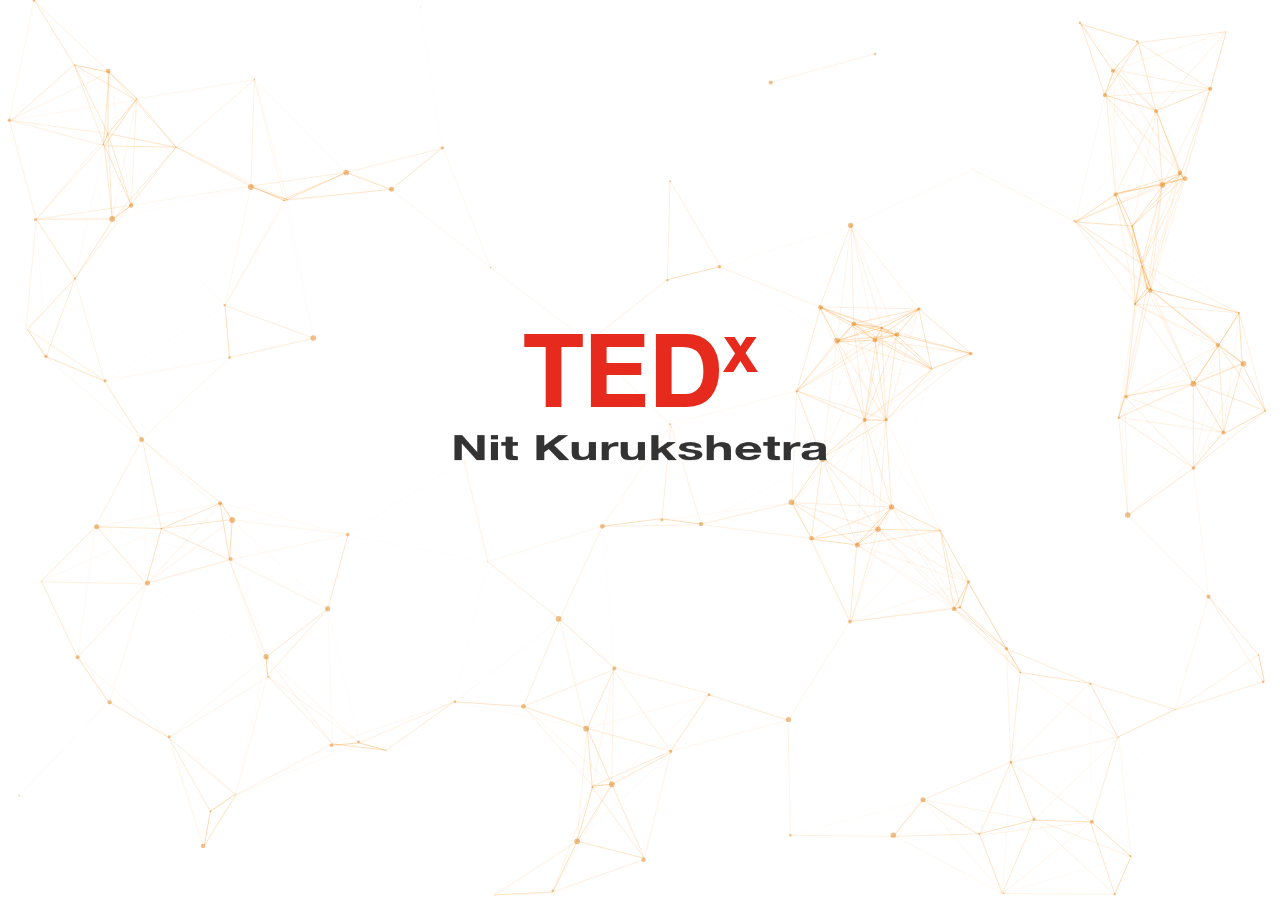
<file: index.html>
<!DOCTYPE html>
<html lang="en">
<head>
	<title>TedX Nit Kurukshetra</title>
	<meta charset="utf-8">
	<meta name="viewport" content="width=device-width, initial-scale=1">
	<meta name="description" content="TEDx NIT, Kurukshetra" />
    <meta name="robots" content="index, follow" />
    <link rel="author" href="http://gawds.in" />
    <meta name="author" content="gawds" />
    <!-- Open Graph data -->
    <meta property="og:title" content="TEDx NITK" />
    <meta property="og:type" content="website" />
    <meta property="og:description" content="TEDx NIT, Kurukshetra" />
    <!-- Twitter Card data -->
    <meta name="twitter:card" content="summary" />
    <meta name="twitter:title" content="TEDx NITK" />
    <meta name="twitter:description" content="TEDx NIT, Kurukshetra" />
    <!-- Schema.org markup for Google+ -->
    <meta itemprop="name" content="TEDx NITK">
    <meta itemprop="description" content="TEDx NIT, Kurukshetra">
    
	<link rel="stylesheet" type="text/css" href="css/bootstrap.min.css">
	<link rel="stylesheet" type="text/css" href="css/main.css">
	<link rel="shortcut icon" href="favicon.ico" />
</head>
<body>
    <div id="particles-js"></div>
	<div class="container">
        <div class="jumbotron">
            <h1>TED<small>x</small></h1>
            <h2 id="college-name">Nit Kurukshetra</h2>
            <h3>
                <span>C</span>
                <span>O</span>
                <span>M</span>
                <span>I</span>
                <span>N</span>
                <span>G</span>
                <span>&nbsp;</span>
                <span>S</span>
                <span>O</span>
                <span>O</span>
                <span>N</span>
            </h3>
            <ul class="social-icons-list">
                <li class="social-icons"><img src="png/facebook.png"</li>
                <li class="social-icons"><img src="png/twitter.png"></li>
                <li class="social-icons"><img src="png/youtube.png"></li>
                <li class="social-icons"><img src="png/mail.png"></li>
            </ul>
        </div>
    </div>
</body>
<script src="js/jquery.min.js"></script>
<script src="js/TweenMax.min.js"></script>
<script src="js/particles.min.js"></script>
<script src="js/main.js"></script>
</html>
</file>
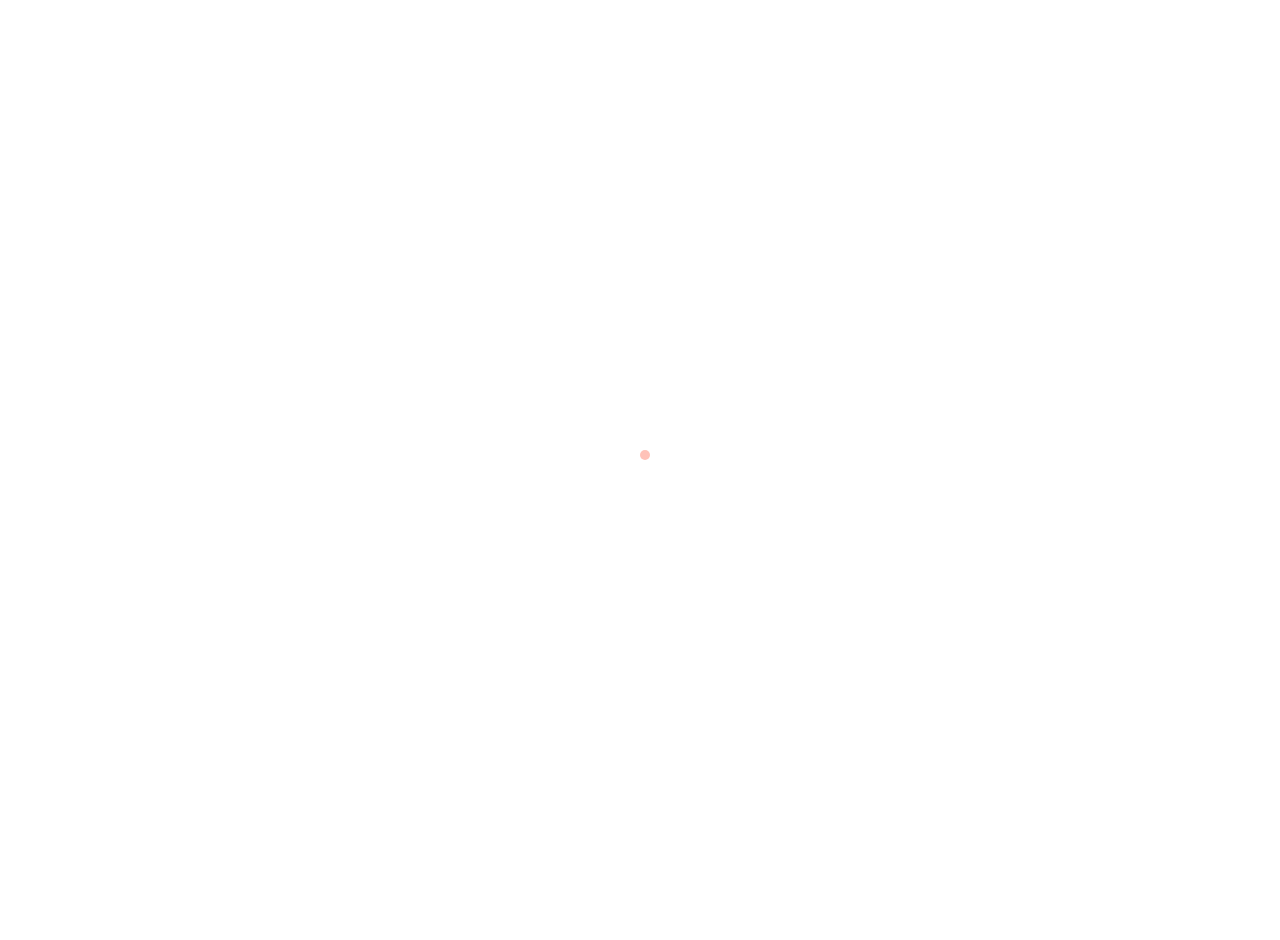
<file: landing page/index.html>
<!DOCTYPE html>
<html lang="en">
<head>
	<title>TedX Nit Kurukshetra</title>
	<meta charset="utf-8">
	<meta name="viewport" content="width=device-width, initial-scale=1">
	<meta name="description" content="TEDx NIT, Kurukshetra" />
    <meta name="robots" content="index, follow" />
    <link rel="author" href="http://gawds.in" />
    <meta name="author" content="gawds" />
    <!-- Open Graph data -->
    <meta property="og:title" content="TEDx NITK" />
    <meta property="og:type" content="website" />
    <meta property="og:description" content="TEDx NIT, Kurukshetra" />
    <!-- Twitter Card data -->
    <meta name="twitter:card" content="summary" />
    <meta name="twitter:title" content="TEDx NITK" />
    <meta name="twitter:description" content="TEDx NIT, Kurukshetra" />
    <!-- Schema.org markup for Google+ -->
    <meta itemprop="name" content="TEDx NITK">
    <meta itemprop="description" content="TEDx NIT, Kurukshetra">
    
	<link rel="stylesheet" type="text/css" href="css/bootstrap.min.css">
	<link rel="stylesheet" type="text/css" href="css/main.css">
</head>
<body>
	<div id="splash">
	</div>
	<div class="container" id="full_container">
		<div class="jumbotron text-center">
			<h1 id="main_info_cont" style="margin-top: 150px;">TEDx<small>Nit Kurukshetra</small></h1>
			<h1 id="coming_soon">
				<span id="1">C</span>
				<span id="2">O</span>
				<span id="3">M</span>
				<span id="4">I</span>
				<span id="5">N</span>
				<span id="6">G</span>
				<span>&nbsp;</span>
				<span id="7">S</span>
				<span id="8">O</span>
				<span id="9">O</span>
				<span id="10">N</span>
			</h1>
			<ul style="margin-top: 50px;">
				<li><a href=""><img src="png/twitter.png"></a></li>
				<li><a href=""><img src="png/youtube.png"></a></li>
				<li><a href=""><img src="png/facebook.png"></a></li>
				<li><a href=""><img src="png/gmail.png"></a></li>
			</ul>
			<footer style="margin-top: 150px;"><h4>Cooked with love by <a href="http://www.gawds.in" target="_blank"><img src="logo.png" id="logo"/></a></h4></footer>
		</div>
	</div>
</body>
<script src="js/jquery.min.js"></script>
<script src="js/TweenMax.min.js"></script>
<script src="js/main.js"></script>
</html>
</file>
<file: css/main.css>
@font-face {
	font-family: hLight;
	src: url(HelveticaNeue.ttf);
}
@font-face {
	font-family: hBold;
	src: url(HelveticaBold.ttf);	
}
body, html {
	width: 100%;
	overflow: hidden;
	margin: 0px;
	padding: 0px;
	font-family: hLight;
	text-align: center;
}
#particles-js {
    position: fixed;
    top: 0px;
    left: 0px;
    height: 100vh;
    width: 100vw;
}
.jumbotron {
    background: transparent;
    position: absolute;
    top: 50%;
    left: 50%;
    transform: translate(-50%, -50%);
}
h1 {
    font-family: hBold;
    font-size: 10rem !important;
    color: #e62b1e !important;
}
h2 {
    font-family: hBold;
    font-size: 5rem;
    position: relative;
    top: -15px;
}
h1 > small {
    position: relative;
    top: -35px;
    color: inherit;
}
#college-name {
    transform-origin: -50% 0px;
    transform: rotateX(-90deg);
}
.social-icons-list {
    list-style-type: none;
    padding: 0px;
    position: relative;
    top: 45px;
}
span {
    position: relative;
}
.social-icons { 
    display: inline;
    margin-right: 25px;
}
.social-icons > img {
    width: 42px;
}
</file>
<file: landing page/css/main.css>
@font-face {
	font-family: hLight;
	src: url(HelveticaNeue.ttf);
}
@font-face {
	font-family: hBold;
	src: url(HelveticaBold.ttf);	
}
body, html {
	width: 100%;
	overflow-x: hidden;
	margin: 0px;
	padding: 0px;
	color: #fff;
	font-family: hLight;
	text-align: center;
}
span {
	transition: all 0.5s ease;
}
#splash {
	background: #ff2b06;
	width: 10px;
	height: 10px;
	transform: translate(50vw, 50vh);
	transform-origin: 50% 50%;
	border-radius: 100%;
}
.hidden {
	display: none;
}
small {
	color: #fff !important;
	margin-left: 20px;
}
ul {
	list-style-type: none;
	padding: 0px;
}
li {
	display: inline;
	margin: 10px;
}
#main_info_cont, #coming_soon {
	opacity: 0;
}
.jumbotron {
	min-height: 100vh;
	background: transparent;
}
.transformation {
	opacity: 0;
}
h1 {
	font-family: hBold;
}

@media only screen and (max-width: 1000px) {
    span {
    	margin-left: -10px;
    }
}
@media only screen and (max-width: 325px) {
    #main_info_cont {
    	margin-top: 50px !important; 
    }
    ul {
    	margin-top: 40px !important;	
    }
    footer {
    	margin-top: 100px !important;	
    }
}
</file>
